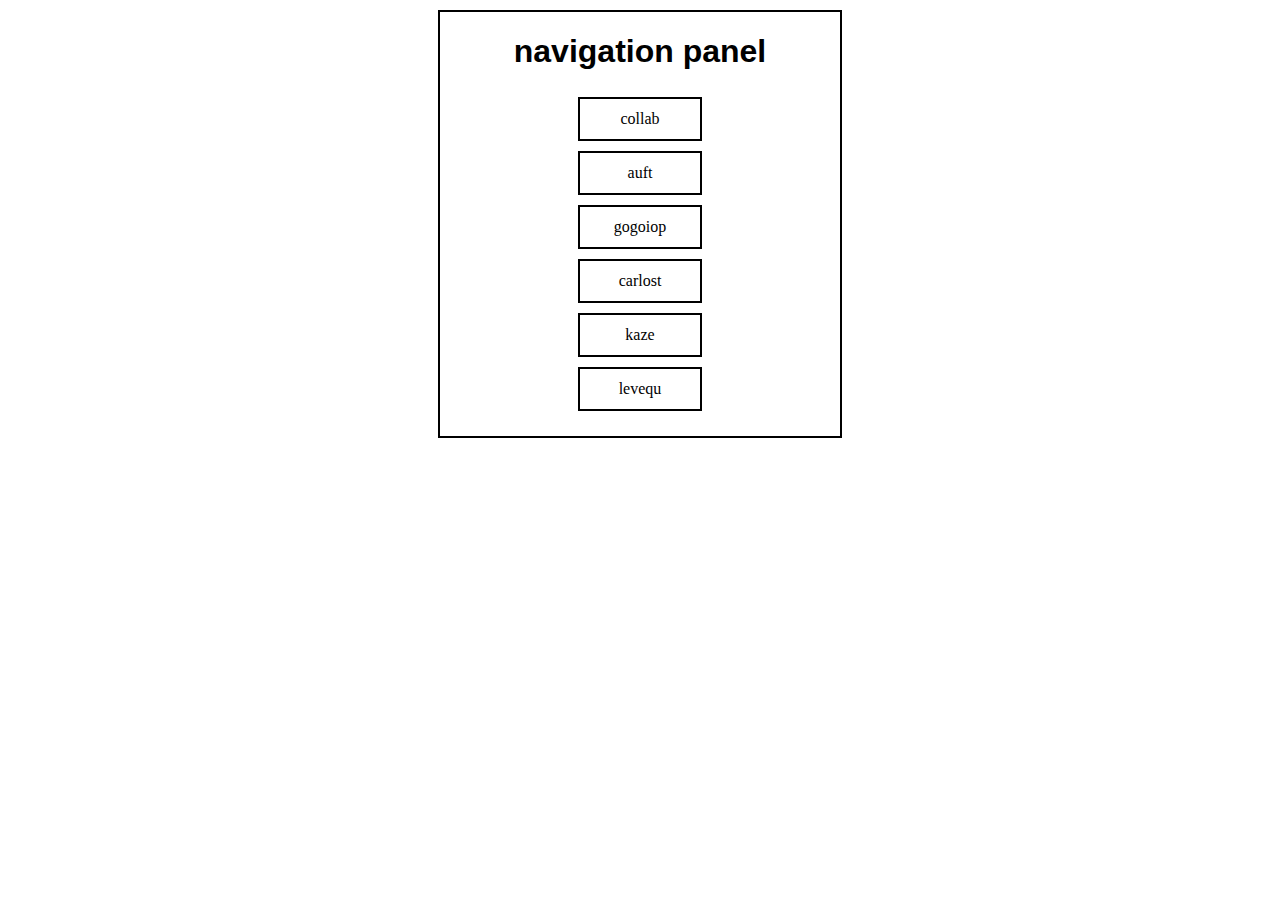
<file: index.html>
<!DOCTYPE html>
<html lang="en">
<head>
    <meta charset="UTF-8">
    <meta name="viewport" content="width=device-width, initial-scale=1.0">
    
    <meta content="what !" property="og:site_name">
    <meta content="osucollab webdev project" property="og:title">
    <meta content="wow a landing page" property="og:description">
    <meta content="https://thebluezenith.github.io/osucollab" property="og:url">
    <meta content="https://i.ibb.co/89dqGr0/rsz-server-icon.png" property="og:image">
    <meta content="#2921ff" data-react-helmet="true" name="theme-color">

    <link rel="shortcut icon" href="727wysifavicon.ico" type="image/x-icon">
    <link rel="stylesheet" href="style.css">
    <title>osucollab test suite</title>
</head>
<body>
    <div id="main">
        <h1>navigation panel</h1>
        <a href="live/collab/" class="nav-button">collab</a>
        <a href="live/auft/" class="nav-button">auft</a>
        <a href="live/gogoiop/" class="nav-button">gogoiop</a>
        <a href="live/carlost/" class="nav-button">carlost</a>
        <a href="live/kaze/" class="nav-button">kaze</a>
        <a href="live/levequ/" class="nav-button">levequ</a>
    </div>
</body>
</html>
</file>
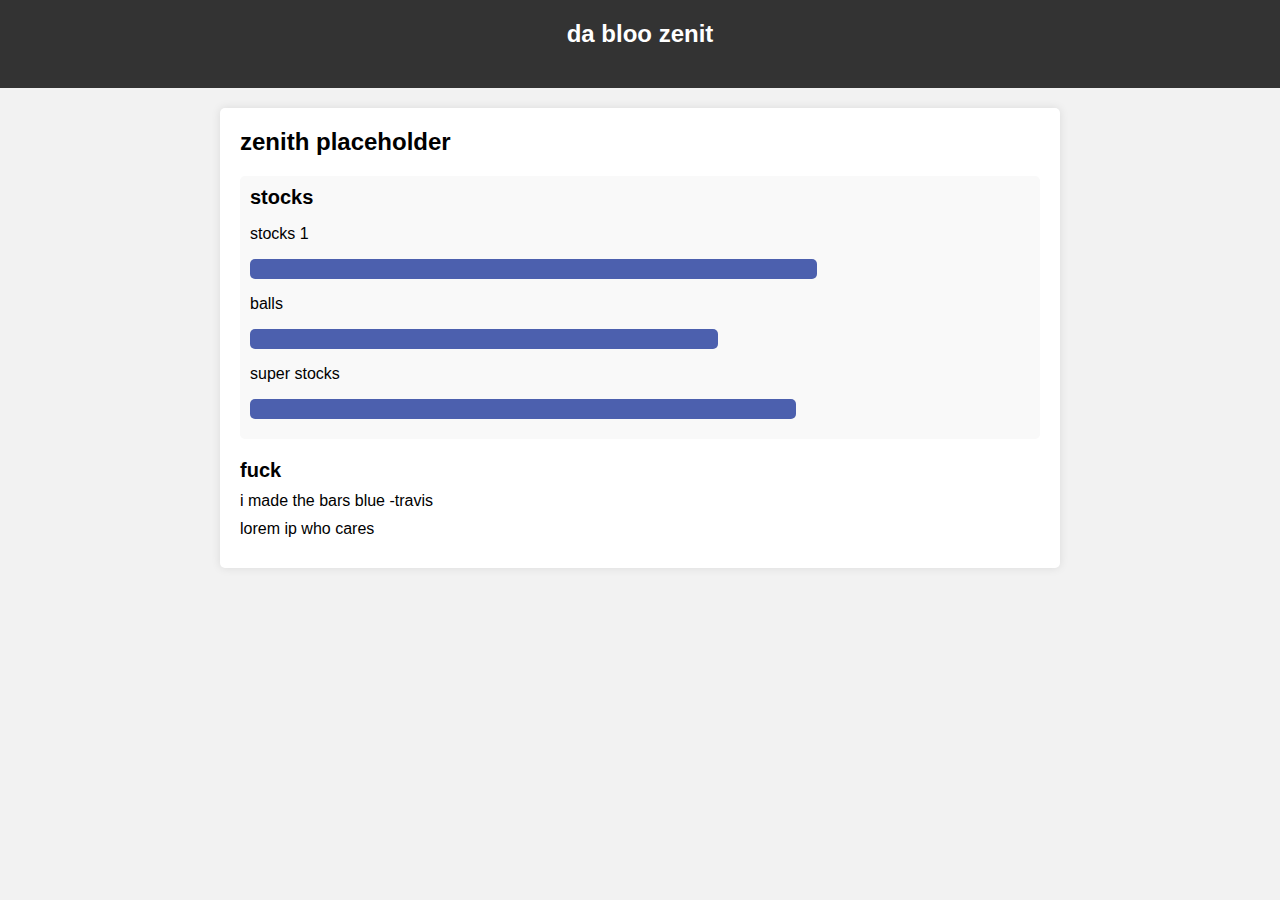
<file: blue/index.html>
<!DOCTYPE html>
<html lang="en">
<head>
    <meta charset="UTF-8">
    <title>blue zentih</title>
    <style>
        body, h1, h2, ul {
            margin: 0;
            padding: 0;
        }

        body {
            font-family: Arial, sans-serif;
            background-color: #f2f2f2;
        }

        header {
            background-color: #333;
            color: #fff;
            text-align: center;
            padding: 20px 0;
        }

        .container {
            max-width: 800px;
            margin: 20px auto;
            padding: 20px;
            background-color: #fff;
            border-radius: 5px;
            box-shadow: 0 0 10px rgba(0, 0, 0, 0.1);
        }

        h1 {
            font-size: 24px;
            margin-bottom: 20px;
        }

        h2 {
            font-size: 20px;
            margin-bottom: 10px;
        }

        .bar-container {
            background-color: #f9f9f9;
            padding: 10px;
            border-radius: 5px;
        }

        .category {
            margin-bottom: 10px;
        }

        .bar {
            height: 20px;
            background-color: #4c60ae;
            border-radius: 5px;
        }

        .zenith-news {
            margin-top: 20px;
        }

        ul {
            list-style: none;
        }

        li {
            margin-bottom: 10px;
        }

    </style>
</head>
<body>
    <header>
        <h1>da bloo zenit</h1>
    </header>
    <div class="container">
        <h1>zenith placeholder</h1>
        <div class="bar-container">
            <h2>stocks</h2>
            <div class="category">
                <p>stocks 1</p>
                <div class="bar" style="width: 72.7%;"></div>
            </div>
            <div class="category">
                <p>balls</p>
                <div class="bar" style="width: 60%;"></div>
            </div>
            <div class="category">
                <p>super stocks</p>
                <div class="bar" style="width: 70%;"></div>
            </div>
        </div>
        <div class="zenith-news">
            <h2>fuck</h2>
            <ul>
                <li>i made the bars blue -travis</li>
                <li>lorem ip who cares</li>
            </ul>
        </div>
    </div>
</body>
</html>
</file>
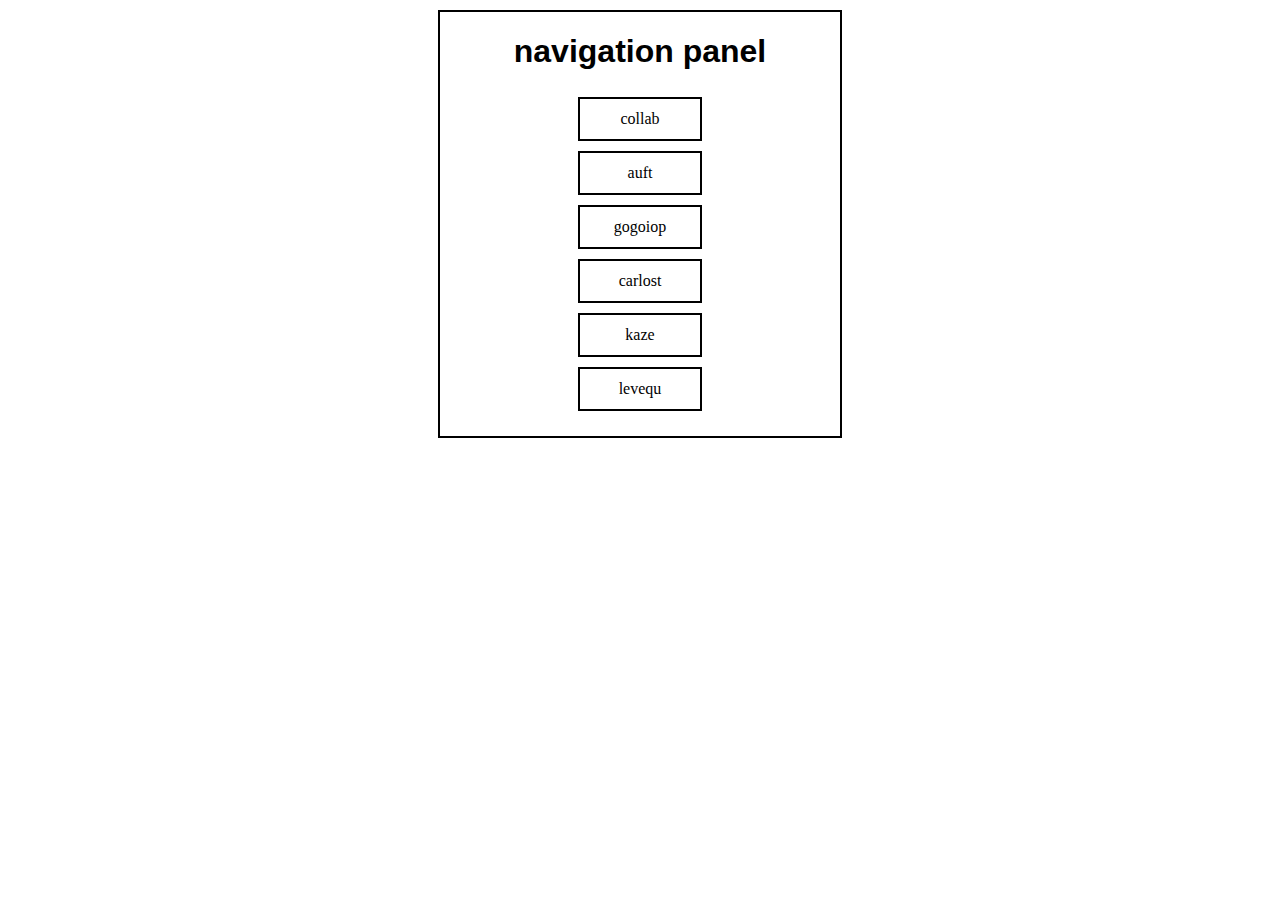
<file: live/index.html>
<!DOCTYPE html>
<html lang="en">
<head>
    <meta charset="UTF-8">
    <meta name="viewport" content="width=device-width, initial-scale=1.0">
    
    <meta content="what !" property="og:site_name">
    <meta content="osucollab webdev project" property="og:title">
    <meta content="wow a landing page" property="og:description">
    <meta content="https://727wysi.quest" property="og:url">
    <meta content="https://i.ibb.co/89dqGr0/rsz-server-icon.png" property="og:image">
    <meta content="#2921ff" data-react-helmet="true" name="theme-color">

    <link rel="shortcut icon" href="727wysifavicon.ico" type="image/x-icon">
    <link rel="stylesheet" href="style.css">
    <title>osucollab test suite</title>
</head>
<body>
    <div id="main">
        <h1>navigation panel</h1>
        <a href="collab/" class="nav-button">collab</a>
        <a href="auft/" class="nav-button">auft</a>
        <a href="gogoiop/" class="nav-button">gogoiop</a>
        <a href="carlost/" class="nav-button">carlost</a>
        <a href="kaze/" class="nav-button">kaze</a>
        <a href="levequ/" class="nav-button">levequ</a>
    </div>
</body>
</html>
</file>
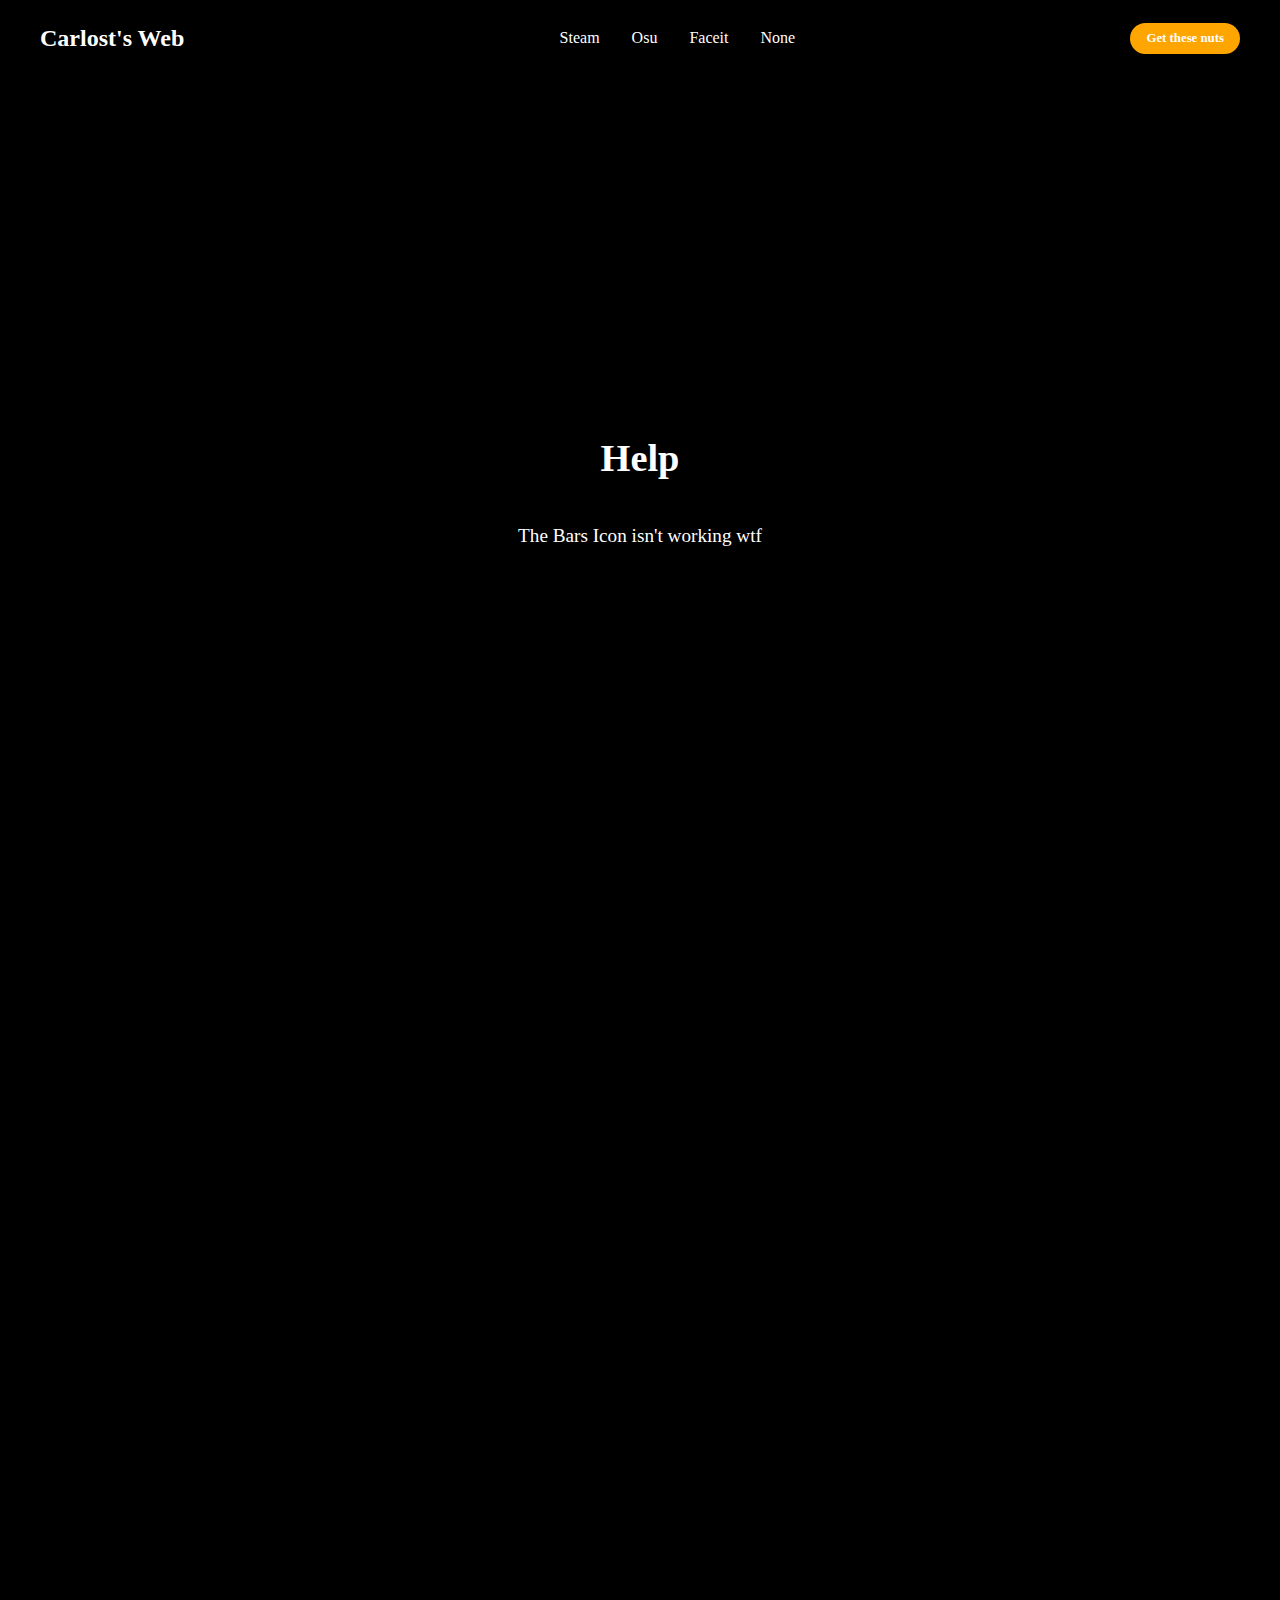
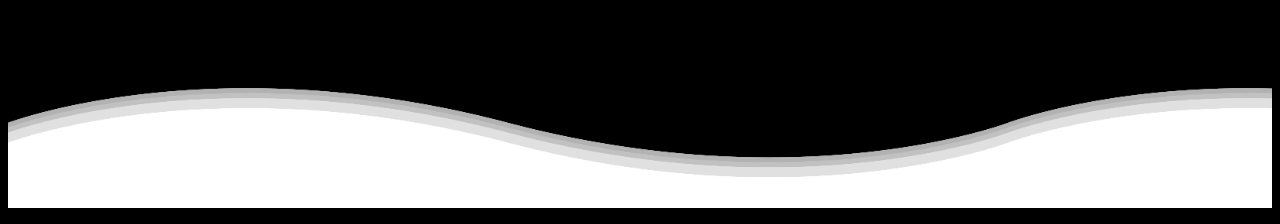
<file: live/carlost/index.html>
<html>
<head>
    <link rel="stylesheet" href="https://cdnjs.cloudflare.com/ajax/libs/font-awesome/6.4.2/css/all.min.css" integrity="sha512-z3gLpd7yknf1YoNbCzqRKc4qyor8gaKU1qmn+CShxbuBusANI9QpRohGBreCFkKxLhei6S9CQXFEbbKuqLg0DA==" crossorigin="anonymous" referrerpolicy="no-referrer" />
    <style>
        li {
            list-style: none;
        }
        a {
            text-decoration: none;
            color: white;
            font-size: 1rem;
        }
        a:hover {
            color: red;
        }
        header {
            position: relative;
            padding: 0 2rem;
        }
        .navbar {
            width: 100%;
            height: 60px;
            max-width: 1200px;
            margin: 0 auto;
            display: flex;
            align-items: center;
            justify-content: space-between;
        }
        .navbar .logo a {
            font-size: 1.5rem;
            font-weight: bold;
        }
        .navbar .links {
            display: flex;
            gap: 2rem;
        }
        .navbar .toggle_btn {
            color: #fff;
            font-size: 1.5rem;
            cursor: pointer;
            display: none;
        }
        .action_btn {
            background-color: orange;
            color: white;
            padding: 0.5rem 1rem;
            border: none;
            outline: none;
            border-radius: 20px;
            font-size: 0.8rem;
            font-weight: bold;
            cursor: pointer;
            transition: scale 0.2 ease;
        }
        .action_btn:hover {
            scale: 1.05;
            color: white;
        }
        .action_btn:active {
            scale: 0.95;
        }
        /* Responsive something */
        @media (max-width: 992px) {
            .navbar .links,
            .navbar .action_btn {
                display: none;
            }

            .navbar .toggle_btn {
                display: block;
            }

            .dropdown_menu {
                display: block;
            }
        }
        /* middle section */
        section#hero {
            height: calc(100vh - 60px);
            display: flex;
            flex-direction: column;
            align-items: center;
            justify-content: center;
            text-align: center;
            color: white;
            font-size: larger;
        }
        /* dropdown */
        .dropdown_menu {
            display: none;
            position: absolute;
            right: 2rem;
            top: 60px;
            height: 0;
            width: 300px;
            background: red;
            backdrop-filter: blur(15px);
            border-radius: 10px;
            overflow: hidden;
            transition: height .2s cubic-bezier(0.175, 0.885, 0.32, 1.275);
        }
        .dropdown_menu.open {
            height: 240px;

        }
        .dropdown_menu li {
            padding: 0.7rem;
            display: flex;
            align-items: center;
            justify-content: center;
        }
        .dropdown_menu .action_btn {
            width: 100%;
            display: flex;
            justify-content: center;
        }
        section {
            position: relative;
            width: 100%;
            height: 100vh;
            background: black;
            overflow: hidden;
            margin: 0;
        }
        section .wave {
            position: absolute;
            bottom: 0;
            left: 0;
            width: 100%;
            height: 100px;
            background: url(wave.png);
            background-size: 1000px 100px;
            
        }
        section .wave.wave1 {
            animation: animate 30s linear infinite;
            z-index: 1000;
            opacity: 1;
            animation-delay: 0s;
            bottom: 0;
            
        }
        section .wave.wave2 {
            animation: animate2 15s linear infinite;
            z-index: 999;
            opacity: 0.5;
            animation-delay: -5s;
            bottom: 10px;
            
        }
        section .wave.wave3 {
            animation: animate 30s linear infinite;
            z-index: 998;
            opacity: 0.2;
            animation-delay: -2s;
            bottom: 15;
            
        }
        section .wave.wave4 {
            animation: animate2 5s linear infinite;
            z-index: 997;
            opacity: 0.7;
            animation-delay: -5s;
            bottom: 20px;
        }
        @keyframes animate {
            0% {
                background-position-x: 0;
            }
            100% {
                background-position-x: 1000px;
            }
        }
        @keyframes animate2 {
            0% {
                background-position-x: 0;
            }
            100% {
                background-position-x: -1000px;
            }
        }
        @keyframes animate3 {
            0% {
                background-position-x: 0;
            }
            100% {
                background-position-x: 1000px;
            }
        }
        
        
    </style>
    <title> swagger</title>
</head>

<body>
    <body style="background-color: black;"></body>
    <header>
    <div class="navbar">
        <div class="logo"><a href="#">Carlost's Web</a></div>
        <ul class="links">
            <li><a href="https://steamcommunity.com/id/vtuberamongus/">Steam</a></li>
            <li><a href="https://osu.ppy.sh/users/17224680">Osu</a></li>
            <li><a href="https://www.faceit.com/en/players/zneetsu">Faceit</a></li>
            <li><a href="d">None</a></li>
        </ul>
        <a href="adsa" class="action_btn">Get these nuts</a>
        <div class="toggle_btn">
            <i class="fa-solid fa-bars"></i>
        </div>
    </div>

    <div class="dropdown_menu open">
        <li><a href="a">waa</a></li>
            <li><a href="b">daa</a></li>
            <li><a href="c">baa</a></li>
            <li><a href="d">haa</a></li>
            <li><a href="adsa" class="action_btn">Get these nuts</a></li>
    </div>
    </header>
    <main>
        <section id="hero">
            <h1>Help</h1>
            <p>
                The Bars Icon isn't working wtf 
            </p>
        </section>
    </main>

    <script>
        const toggleBtn = document.querySelector('.toggle_btn')
        const toggleBtnIcon = document.querySelector('.toggle_btn i')
        const dropdownMenu = document.querySelector('.dropdown_menu')

        toglgeBtn.onclick = function () {
            dropdownMenu.classList.toggle('open')
            const isOpen = dropdownMenu.classList.contains('open')

            toggleBtnIcon.classlist = isOpen
            ? 'fa-solid fa-xmark'
            : 'fa-solid fa-bars'
        }
    </script>
    
    <section>
        <div class="wave wave1"></div>
        <div class="wave wave2"></div>
        <div class="wave wave3"></div>
        <div class="wave wave4"></div>
    </section>
    </p> 
</body>

</html>
</file>
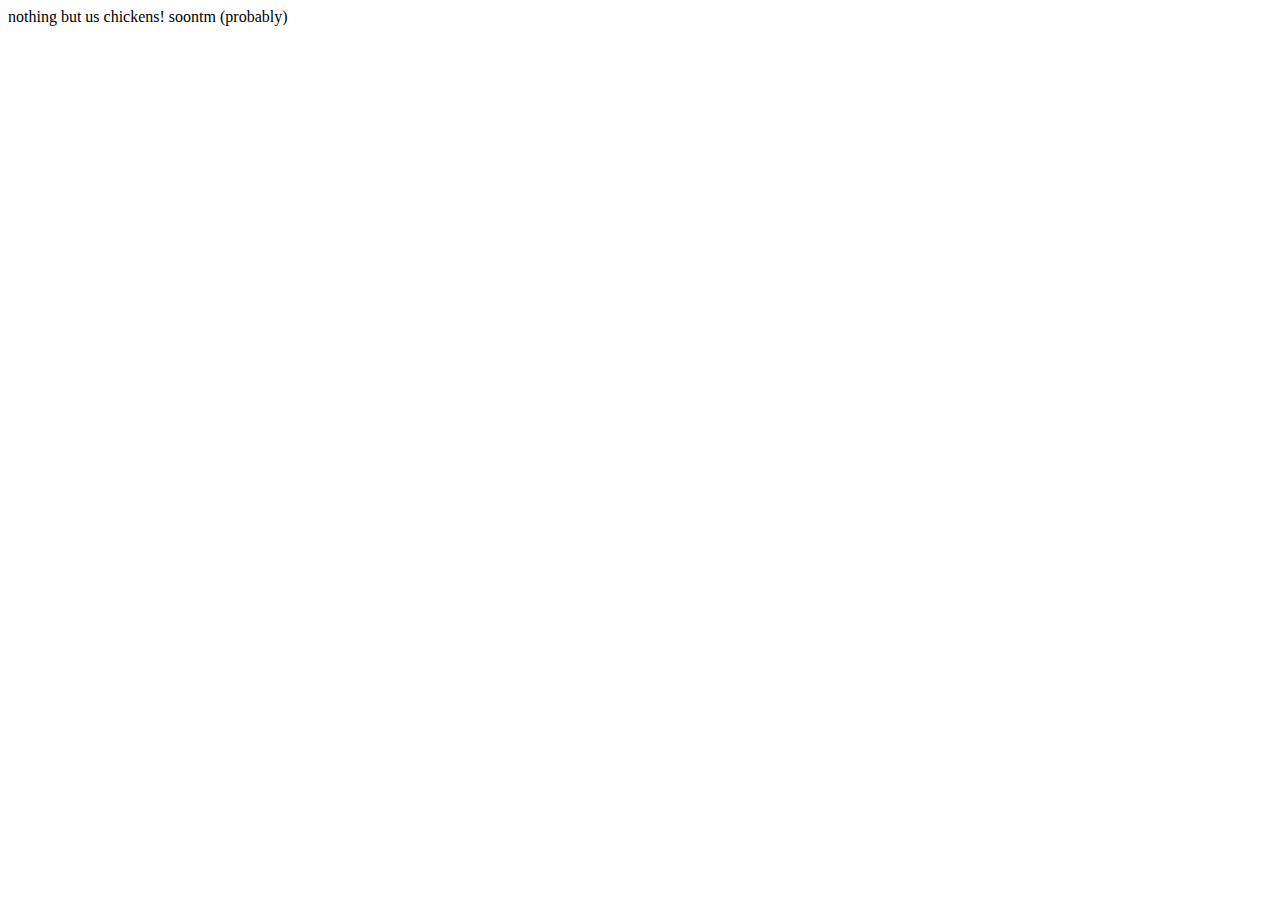
<file: live/collab/index.html>
<!DOCTYPE html>
<html lang="en">
<head>
    <meta charset="UTF-8">
    <meta name="viewport" content="width=device-width, initial-scale=1.0">
    <title>osucollab web</title>
</head>
<body>
    nothing but us chickens!
    soontm (probably)
</body>
</html>
</file>
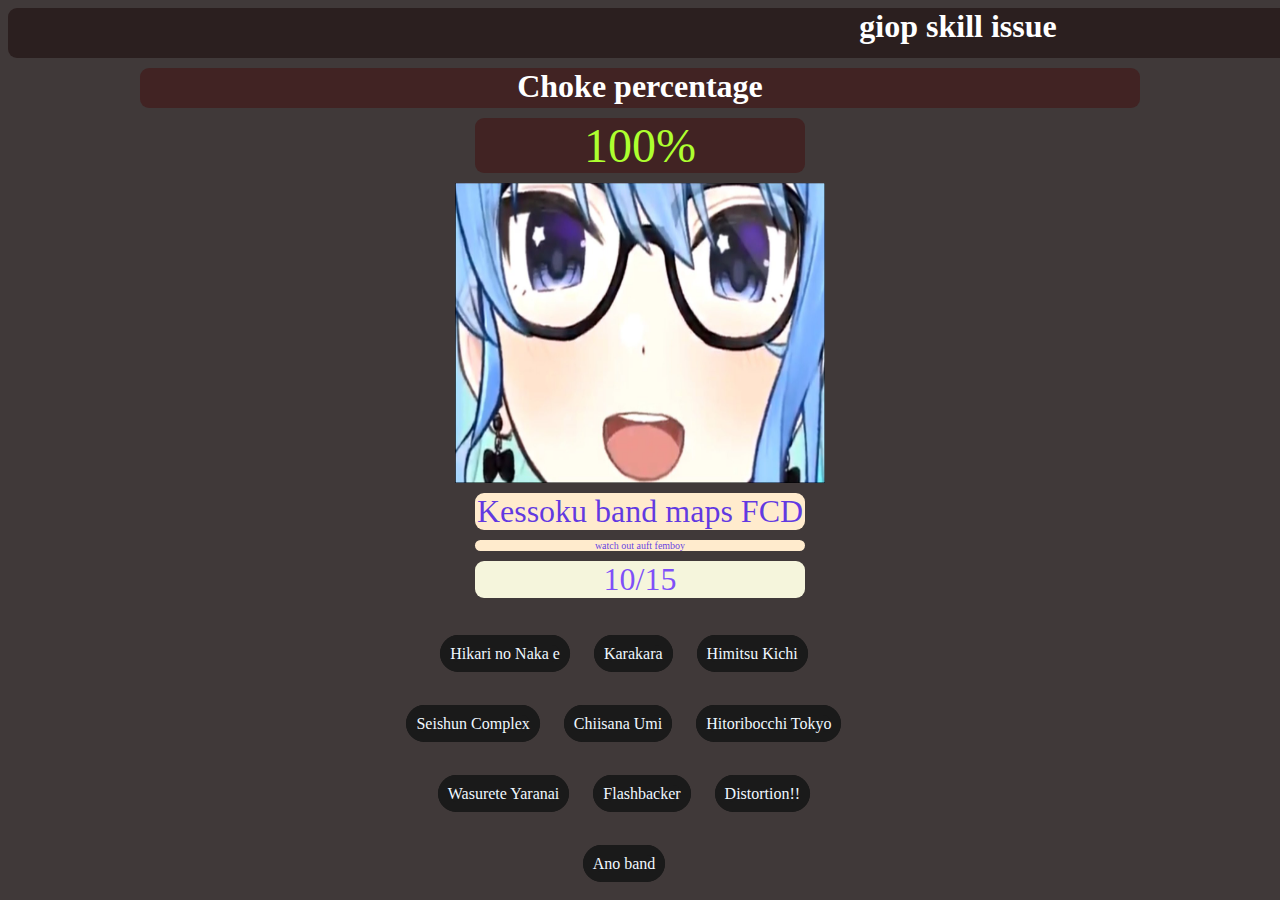
<file: live/gogoiop/index.html>
<html>

<head>
    <title>
        Blueznth
    </title>
    <link rel="stylesheet" href="style.css">
</head>

<body>
    <h1 id="among"><b>giop skill issue</b></h1>
    <p id="suiseigs">Choke percentage</p>
    <p id="almond">100%</p>
    <img id="fakingbitch" src="omfg dead.png"></img>


    <p id="osu1">Kessoku band maps FCD</P>
    <p id="osu3">watch out auft femboy</p>
    <p id="osu2">10/15</p>

    <!--osu maps category-->
    <div>
        <a id="hikari" href="https://osu.ppy.sh/scores/osu/4502367907" target="_blank">Hikari no Naka e</a>
        <a id="hikari" href="https://osu.ppy.sh/scores/osu/4474769340" target="_blank">Karakara</a>
        <a id="hikari" href="https://osu.ppy.sh/scores/osu/4502356929" target="_blank">Himitsu Kichi</a>
    </div>

    <div>
        <a id="hikari" href="https://osu.ppy.sh/scores/osu/4474766876" target="_blank">Seishun Complex</a>
        <a id="hikari" href="https://osu.ppy.sh/scores/osu/4501404311" target="_blank">Chiisana Umi</a>
        <a id="hikari" href="https://osu.ppy.sh/scores/osu/4502360092" target="_blank">Hitoribocchi Tokyo</a>
    </div>

    <div>
        <a id="hikari" href="https://osu.ppy.sh/scores/osu/4501408789" target="_blank">Wasurete Yaranai</a>
        <a id="hikari" href="https://osu.ppy.sh/scores/osu/4501406658" target="_blank">Flashbacker</a>
        <a id="hikari" href="https://osu.ppy.sh/scores/osu/4501405362" target="_blank">Distortion!!</a>
    </div>

    <div>
        <a id="hikari" href="https://osu.ppy.sh/scores/osu/4478575894" target="_blank">Ano band</a>
    </div>



</body>

</html>
</file>
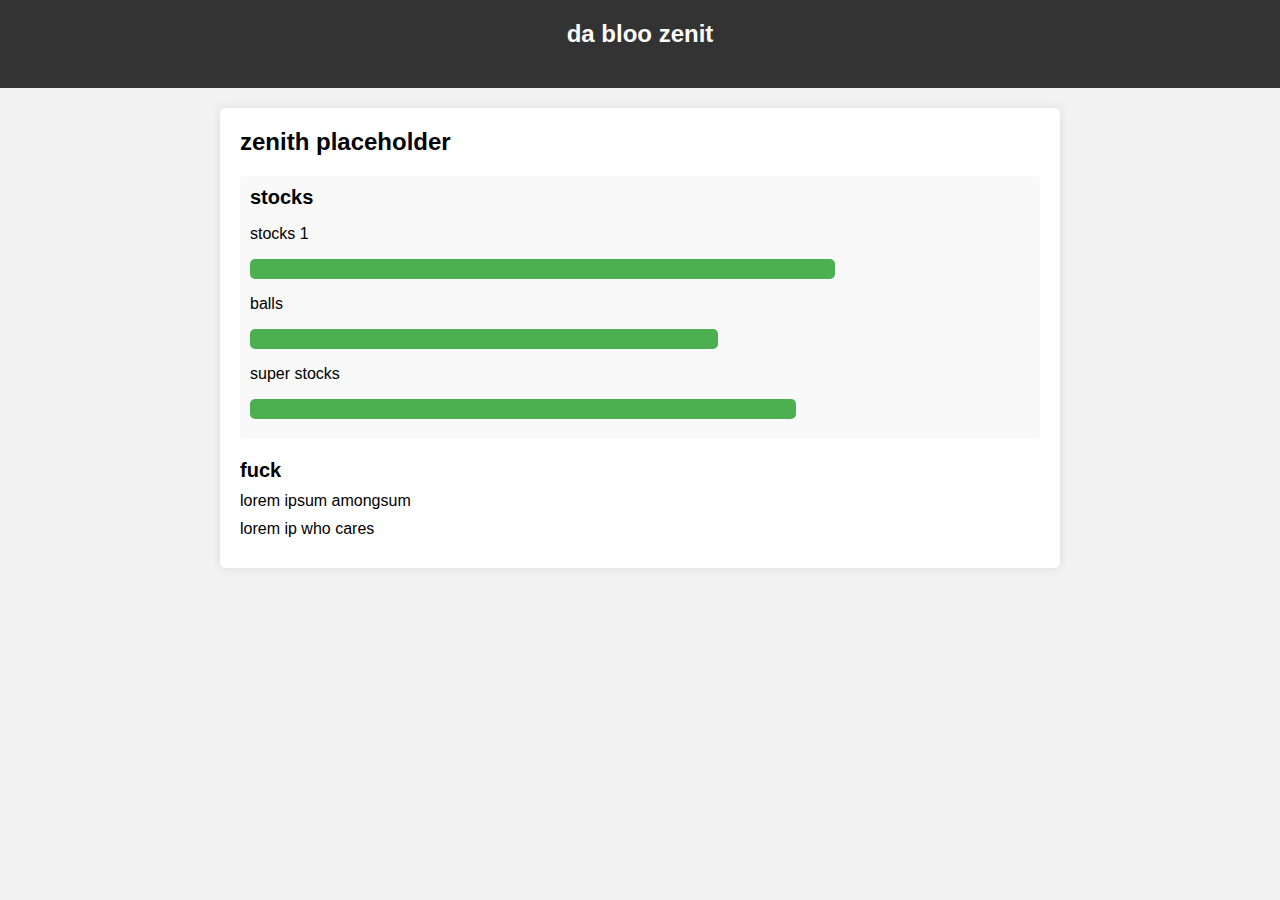
<file: blue/the blue zenith.html>
<!DOCTYPE html>
<html lang="en">
<head>
    <meta charset="UTF-8">
    <title>School Website</title>
    <style>
        body, h1, h2, ul {
            margin: 0;
            padding: 0;
        }

        body {
            font-family: Arial, sans-serif;
            background-color: #f2f2f2;
        }

        header {
            background-color: #333;
            color: #fff;
            text-align: center;
            padding: 20px 0;
        }

        .container {
            max-width: 800px;
            margin: 20px auto;
            padding: 20px;
            background-color: #fff;
            border-radius: 5px;
            box-shadow: 0 0 10px rgba(0, 0, 0, 0.1);
        }

        h1 {
            font-size: 24px;
            margin-bottom: 20px;
        }

        h2 {
            font-size: 20px;
            margin-bottom: 10px;
        }

        .bar-container {
            background-color: #f9f9f9;
            padding: 10px;
            border-radius: 5px;
        }

        .category {
            margin-bottom: 10px;
        }

        .bar {
            height: 20px;
            background-color: #4CAF50;
            border-radius: 5px;
        }

        .zenith-news {
            margin-top: 20px;
        }

        ul {
            list-style: none;
        }

        li {
            margin-bottom: 10px;
        }

    </style>
</head>
<body>
    <header>
        <h1>da bloo zenit</h1>
    </header>
    <div class="container">
        <h1>zenith placeholder</h1>

        <!-- Grades Section -->
        <div class="bar-container">
            <h2>stocks</h2>
            <div class="category">
                <p>stocks 1</p>
                <div class="bar" style="width: 75%;"></div>
            </div>
            <div class="category">
                <p>balls</p>
                <div class="bar" style="width: 60%;"></div>
            </div>
            <div class="category">
                <p>super stocks</p>
                <div class="bar" style="width: 70%;"></div>
            </div>
        </div>
        <div class="zenith-news">
            <h2>fuck</h2>
            <ul>
                <li>lorem ipsum amongsum</li>
                <li>lorem ip who cares</li>
            </ul>
        </div>
    </div>
</body>
</html>
</file>
<file: style.css>
body {
    margin: 0;
    /* width: 100%; */
    /* height: 100%; */
    /* background-color: #262626; */
}

#main {
    max-width: 400px;
    margin: 0 auto;
    display: flex;
    flex-direction: column;
    align-items: center;
    margin-top: 10px;
    padding-bottom: 20px;
    border: 2px solid black;
}

#main>h1,a {
    text-align: center;
}

#main>h1 {
    font-family: Arial, Helvetica, sans-serif;
}

#main>a {
    width: 100px;
    height: 30px;
    line-height: 30px;
    padding: 5px 10px;
    margin: 5px;
    text-decoration: none;
    /* font-family: Arial, Helvetica, sans-serif; */
    background-color: white;
    color: black;
    border: 2px solid black;
    /* transition: all .5s; */
    /* transition: width .05s; */
}

#main>a:hover {
    background-color: black;
    color: white;
    border-color: white;
}

/* #main>a:active {
    width: 60px;
} */

@media only screen and (max-width: 410px) {
    #main {
        margin: 10px 10px;
    }
}
</file>
<file: live/style.css>
body {
    margin: 0;
    /* width: 100%; */
    /* height: 100%; */
    /* background-color: #262626; */
}

#main {
    max-width: 400px;
    margin: 0 auto;
    display: flex;
    flex-direction: column;
    align-items: center;
    margin-top: 10px;
    padding-bottom: 20px;
    border: 2px solid black;
}

#main>h1,a {
    text-align: center;
}

#main>h1 {
    font-family: Arial, Helvetica, sans-serif;
}

#main>a {
    width: 100px;
    height: 30px;
    line-height: 30px;
    padding: 5px 10px;
    margin: 5px;
    text-decoration: none;
    /* font-family: Arial, Helvetica, sans-serif; */
    background-color: white;
    color: black;
    border: 2px solid black;
    /* transition: all .5s; */
    /* transition: width .05s; */
}

#main>a:hover {
    background-color: black;
    color: white;
    border-color: white;
}

/* #main>a:active {
    width: 60px;
} */

@media only screen and (max-width: 410px) {
    #main {
        margin: 10px 10px;
    }
}
</file>
<file: live/gogoiop/style.css>
body {
    display: flex;
    flex-direction: column;
    gap: 10px;
    background-color: rgba(10, 1, 1, 0.781);
}

#among {
    background-color: rgb(43, 31, 31);
    font-size: larger;
    width: 1900px;
    height: 50;
    text-align: center;
    font-size: 2em;
    color: rgb(255, 255, 255);
    margin: 0 auto;
    border-radius: 9px;
    font-weight: bolder;



}

#suiseigs {
    background-color: rgb(65, 35, 35);
    margin: 0 auto;
    text-align: center;
    width: 600px;
    font-size: 2em;
    border-radius: 9px;
    color: rgb(255, 255, 255);
    font-weight: bold;
    width: 1000px;
    height: 40px;



}

#almond {
    background-color: rgb(65, 35, 35);
    margin: 0 auto;
    text-align: center;
    width: 330px;
    font-size: 3em;
    border-radius: 9px;
    color: greenyellow;


}

#osu1 {
    color: rgba(62, 16, 230, 0.815);
    margin: 0 auto;
    font-size: 2em;
    background-color: blanchedalmond;
    text-align: center;
    width: 330px;
    border-radius: 9px;
}

#osu2 {
    color: rgba(100, 42, 350, 0.815);
    margin: 0 auto;
    font-size: 2em;
    background-color: beige;
    text-align: center;
    width: 330px;
    border-radius: 9px;


}

#fakingbitch {
    margin: 0 auto;
    display: block;
    width: 370px;
    height: 300px;

}

#hikari {
    background-color: rgb(26, 26, 26);
    border: rgb(26, 26, 26);
    border-style: solid;
    border-radius: 3em;
    border-width: 10px;
    text-align: center;
    margin: 10px;
    width: 1px;
    text-decoration: none;
    color: aliceblue;

}

#osu3 {
    font-size: x-small;
    color: rgba(62, 16, 230, 0.815);
    margin: 0 auto;
    background-color: blanchedalmond;
    text-align: center;
    width: 330px;
    border-radius: 9px;

}

div {
    width: calc(103% - 80px);
    padding: 5px;
    text-align: center;
    margin-top: 2em;
}
</file>
